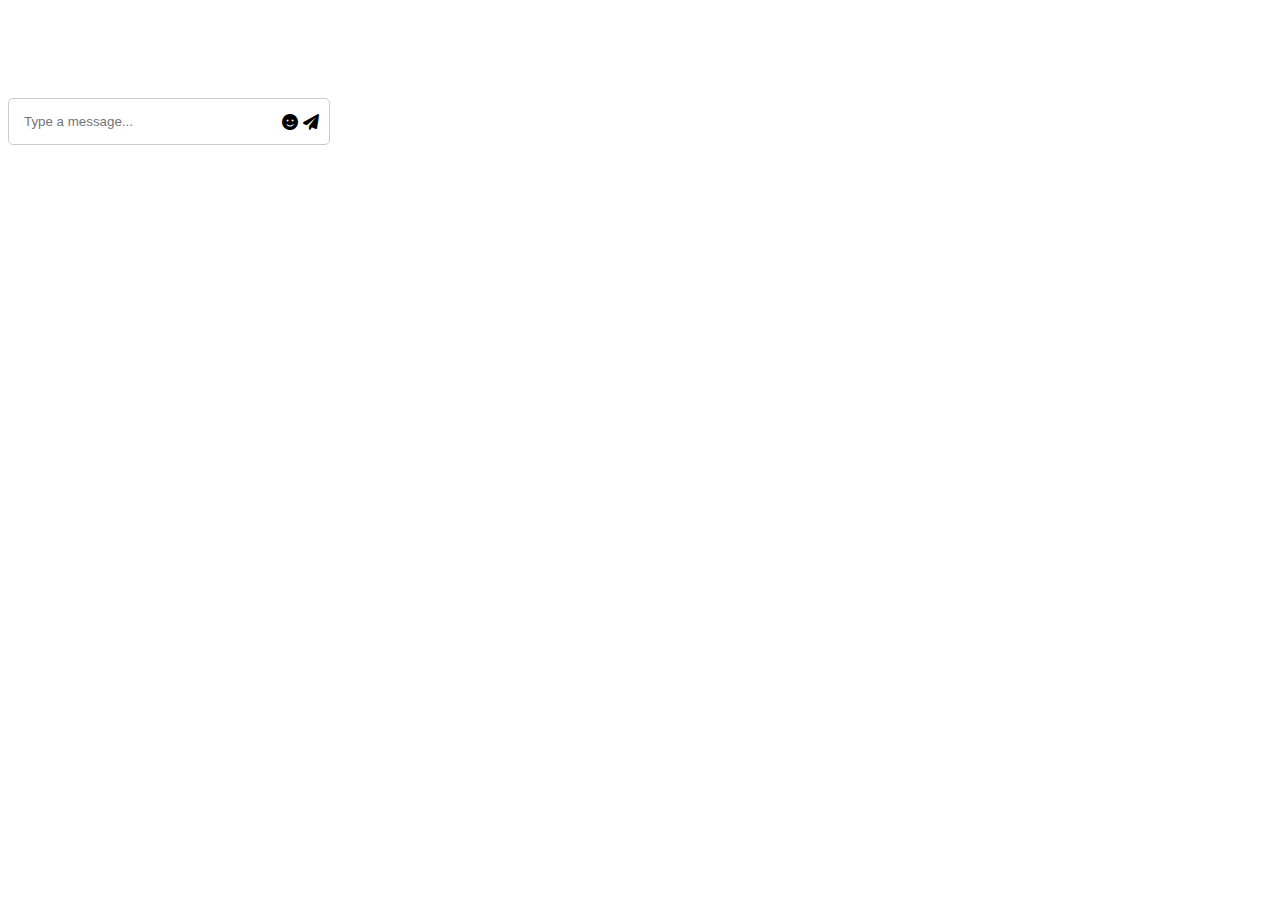
<file: minhanh.iwedding.info/chat-icon.html>
<!DOCTYPE html>
<html lang="en">

<head>
    <meta charset="UTF-8">
    <meta name="viewport" content="width=device-width, initial-scale=1.0">
    <title>Chat Box with Icons</title>
    <style>
        .chat-box {
            width: 300px;
            border: 1px solid #ccc;
            padding: 10px;
            border-radius: 5px;
            display: flex;
            align-items: center;
            position: relative;
        }

        .chat-box input[type="text"] {
            width: 100%;
            padding: 5px;
            border: none;
            outline: none;
        }

        .chat-box .icons {
            display: flex;
            gap: 5px;
        }

        .chat-box .icons i {
            cursor: pointer;
        }

        .icon-popup {
            display: none;
            position: absolute;
            bottom: 40px;
            right: 10px;
            border: 1px solid #ccc;
            background: #fff;
            padding: 10px;
            border-radius: 5px;
            box-shadow: 0 2px 5px rgba(172, 4, 4, 0.2);
        }

        .icon-popup i {
            margin: 5px;
            cursor: pointer;
        }

        .emoji {
            border-radius: 1px;
        }

        .emoji:hover {
            outline: #a36155 solid 2px;
        }

        .emoji:focus {
            text-decoration: none;
        }
    </style>
    <!-- Link to Font Awesome for icons -->
    <link rel="stylesheet" href="https://cdnjs.cloudflare.com/ajax/libs/font-awesome/6.0.0-beta3/css/all.min.css">
</head>

<body>
    <br><br><br><br><br>
    <div class="chat-box">
        <input type="text" id="chat-input" placeholder="Type a message...">
        <div class="icons">
            <i class="fas fa-smile" id="icon-trigger"></i>
            <i class="fas fa-paper-plane"></i>
        </div>
        <div class="icon-popup" id="icon-popup">
            <!-- <span class="emoji" data-emoji="😊">😊</span>
                <span class="emoji" data-emoji="🍀">🍀</span> -->
            <table style="width:100%">
                <tr>
                    <td><span class="emoji" data-emoji="😊">haovm😊</span></td>
                    <td><span class="emoji" data-emoji="❤️">❤️</span></td>
                    <td><span class="emoji" data-emoji="👍">👍</span></td>
                    <td><span class="emoji" data-emoji="😇">😇</span></td>
                    <td><span class="emoji" data-emoji="💜">💜</span></td>
                    <td><span class="emoji" data-emoji="🤩">🤩</span></td>
                    <td><span class="emoji" data-emoji="🤪">🤪</span></td>
                    <td><span class="emoji" data-emoji="🤡">🤡</span></td>
                    <td><span class="emoji" data-emoji="🤗">🤗</span></td>
                    <td><span class="emoji" data-emoji="😜">😜</span></td>
                </tr>
                <tr>
                    <td><span class="emoji" data-emoji="😌">😌</span></td>
                    <td><span class="emoji" data-emoji="🤗">🤗</span></td>
                    <td><span class="emoji" data-emoji="😘">😘</span></td>
                    <td><span class="emoji" data-emoji="😜">😜</span></td>
                    <td><span class="emoji" data-emoji="🏡">🏡</span></td>
                    <td><span class="emoji" data-emoji="🌷">🌷</span></td>
                    <td><span class="emoji" data-emoji="🍀">🍀</span></td>
                    <td><span class="emoji" data-emoji="🌼">🌼</span></td>
                    <td><span class="emoji" data-emoji="🕊️">🕊️</span></td>
                    <td><span class="emoji" data-emoji="🍁">🍁</span></td>
                </tr>
            </table>
            <!-- Add more emojis as needed -->
        </div>
    </div>

    <script>
        document.getElementById('icon-trigger').addEventListener('click', function () {
            var popup = document.getElementById('icon-popup');
            if (popup.style.display === 'none' || popup.style.display === '') {
                popup.style.display = 'block';
            } else {
                popup.style.display = 'none';
            }
        });

        document.querySelectorAll('.icon-popup .emoji').forEach(function (emoji) {
            emoji.addEventListener('click', function () {
                var chatInput = document.getElementById('chat-input');
                chatInput.value += this.dataset.emoji;
                document.getElementById('icon-popup').style.display = 'none';
            });
        });

        // Close the popup when clicking outside
        document.addEventListener('click', function (event) {
            var popup = document.getElementById('icon-popup');
            var trigger = document.getElementById('icon-trigger');
            if (!popup.contains(event.target) && !trigger.contains(event.target)) {
                popup.style.display = 'none';
            }
        });
    </script>
</body>

</html>
</file>
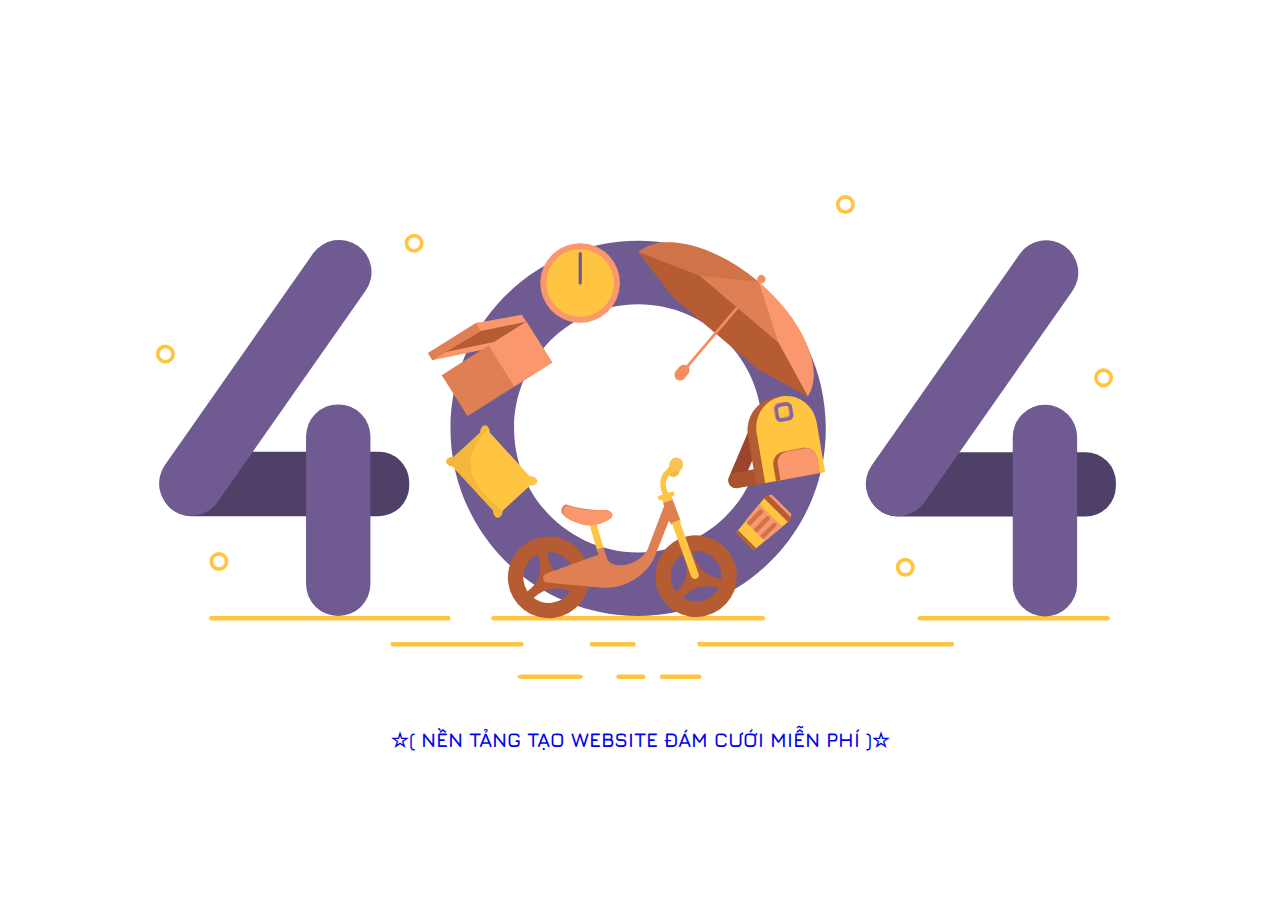
<file: minhanh.iwedding.info/templates/template17/css/owl.video.play.html>
<!DOCTYPE html><!--[if lte IE 9]>
<html lang="en" class="oldie">
<![endif]--><!--[if gt IE 9]><!--><html lang="en"><!--<![endif]--><head>
  <meta charset="utf-8">
  <meta name="viewport" content="width=device-width, initial-scale=1">
  <title>(404) Không tìm thấy trang - Biihappy.com</title>
  <link href="https://fonts.googleapis.com/css2?family=Coiny&family=Jura:wght@300&family=MonteCarlo&family=Tourney:wght@100&display=swap" rel="stylesheet">
  <link rel="stylesheet" media="all" href="../../../404/style.css">
</head>
<body style="height: 100vh;display: flex;align-items: center;">
<div class="wrapper" style="width: 100%; max-width: 1024px;margin:auto;"><svg xmlns="http://www.w3.org/2000/svg" viewBox="0 0 1920 1080">
  <title>404</title>
  <g id="Layer_12 yellow-back-fig" data-name="Layer 12">
    <path class="cls-1" d="M600.87,872H156a4,4,0,0,0-3.78,4.19h0a4,4,0,0,0,3.78,4.19H600.87a4,4,0,0,0,3.78-4.19h0A4,4,0,0,0,600.87,872Z"></path>
    <rect class="cls-1" x="680.91" y="871.98" width="513.38" height="8.39" rx="4.19" ry="4.19"></rect>
    <path class="cls-1" d="M1480,876.17h0c0,2.32,2.37,4.19,5.3,4.19h350.61c2.93,0,5.3-1.88,5.3-4.19h0c0-2.32-2.37-4.19-5.3-4.19H1485.26C1482.33,872,1480,873.86,1480,876.17Z"></path>
    <rect class="cls-1" x="492.21" y="920.64" width="249.8" height="8.39" rx="4.19" ry="4.19"></rect>
    <path class="cls-1" d="M1549.14,924.84h0a4.19,4.19,0,0,0-4.19-4.19H1067.46a14.66,14.66,0,0,1,.35,3.21v1A4.19,4.19,0,0,0,1072,929h472.94A4.19,4.19,0,0,0,1549.14,924.84Z"></path>
    <path class="cls-1" d="M865.5,924.84h0a4.19,4.19,0,0,0,4.19,4.19h82.37a12.28,12.28,0,0,1-.19-2v-2.17a4.19,4.19,0,0,0-4.19-4.19h-78A4.19,4.19,0,0,0,865.5,924.84Z"></path>
    <rect class="cls-1" x="915.6" y="981.47" width="54.72" height="8.39" rx="4.19" ry="4.19"></rect>
    <path class="cls-1" d="M730.33,985.67h0c0,2.32,4.23,4.19,9.44,4.19h104.3c5.22,0,9.44-1.88,9.44-4.19h0c0-2.32-4.23-4.19-9.44-4.19H739.78C734.56,981.47,730.33,983.35,730.33,985.67Z"></path>
    <rect class="cls-1" x="997.06" y="981.47" width="78.11" height="8.39" rx="4.19" ry="4.19"></rect>
    
   <g id="round-conf">
    <path class="cls-1 circle c1" d="M536.41,155.14a17.77,17.77,0,1,0,17.77,17.77A17.77,17.77,0,0,0,536.41,155.14Zm0,28.68a10.9,10.9,0,1,1,10.9-10.9A10.9,10.9,0,0,1,536.41,183.81Z"></path>
    <path class="cls-1 circle c2" d="M1345.09,82.44a17.77,17.77,0,1,0,17.77,17.77A17.77,17.77,0,0,0,1345.09,82.44Zm0,28.68a10.9,10.9,0,1,1,10.9-10.9A10.9,10.9,0,0,1,1345.09,111.12Z"></path>
    <path class="cls-1 circle c3" d="M70.12,363A17.77,17.77,0,1,0,87.89,380.8,17.77,17.77,0,0,0,70.12,363Zm0,28.68A10.9,10.9,0,1,1,81,380.8,10.9,10.9,0,0,1,70.12,391.7Z"></path>
    <path class="cls-1 circle c4" d="M170.47,751.82a17.77,17.77,0,1,0,17.77,17.77A17.77,17.77,0,0,0,170.47,751.82Zm0,28.68a10.9,10.9,0,1,1,10.9-10.9A10.9,10.9,0,0,1,170.47,780.5Z"></path>
    <path class="cls-1 circle c5" d="M1457.34,762.73a17.77,17.77,0,1,0,17.77,17.77A17.77,17.77,0,0,0,1457.34,762.73Zm0,28.68a10.9,10.9,0,1,1,10.9-10.9A10.9,10.9,0,0,1,1457.34,791.4Z"></path>
    <path class="cls-1 circle c6" d="M1829.15,407.49a17.77,17.77,0,1,0,17.77,17.77A17.77,17.77,0,0,0,1829.15,407.49Zm0,28.68a10.9,10.9,0,1,1,10.9-10.9A10.9,10.9,0,0,1,1829.15,436.17Z"></path>
    </g>
  </g>
  <g id="fortyfour" data-name="Layer 2">
    <g class="four a">
      
      <rect class="cls-2" x="233.74" y="391.14" width="120.71" height="466.29" rx="57.1" ry="57.1" transform="translate(918.39 330.19) rotate(90)"></rect>
        
      <rect class="cls-3" x="333.83" y="475.1" width="120.71" height="396.88" rx="60.36" ry="60.36"></rect>
     
      <rect class="cls-3" x="197.13" y="122.89" width="120.71" height="604.75" rx="60.36" ry="60.36" transform="translate(290.49 -70.78) rotate(35)"></rect>
  
    </g>
    <g class="four b">

      <rect class="cls-2" x="1558.84" y="391.91" width="120.71" height="466.29" rx="57.1" ry="57.1" transform="translate(2244.26 -994.14) rotate(90)"></rect>
  
   
      <rect class="cls-3" x="1658.92" y="475.87" width="120.71" height="396.88" rx="60.36" ry="60.36"></rect>

      <rect class="cls-3" x="1522.22" y="123.66" width="120.71" height="604.75" rx="60.36" ry="60.36" transform="translate(530.57 -830.68) rotate(35)"></rect>
 
    </g>
    <path class="cls-3" id="ou" d="M956.54,168.2c-194.34,0-351.89,157.55-351.89,351.89S762.19,872,956.54,872s351.89-157.55,351.89-351.89S1150.88,168.2,956.54,168.2Zm0,584.49c-128.46,0-232.6-104.14-232.6-232.6s104.14-232.6,232.6-232.6,232.6,104.14,232.6,232.6S1085,752.69,956.54,752.69Z"></path>
  </g>
  <g id="umbrella" data-name="Layer 3">
    <g>
      <circle class="cls-4" cx="1187.53" cy="240.3" r="7.66" transform="translate(236.36 990.8) rotate(-49.71)"></circle>
      <g>
        <path class="cls-5" d="M1219.56,359.67l55,100.52c32.7-48.48-6.87-142.43-91.75-214.38-84.41-71.55-183-95.33-225.81-56l114.21,44.14Z"></path>
        <path class="cls-6" d="M1182.79,245.81c-84.41-71.55-183-95.33-225.81-56l114.21,44.14Z"></path>
        <polygon class="cls-7" points="1182.79 245.81 1071.19 233.91 1219.56 359.67 1182.79 245.81"></polygon>
      </g>
      <polygon class="cls-8" points="1180.91 409.02 1274.54 460.19 1219.56 359.67 1071.19 233.91 956.98 189.76 1021.95 274.29 1180.91 409.02"></polygon>
      <g>
        <rect class="cls-4" x="997.45" y="358.35" width="175.58" height="5.1" transform="translate(108.21 955.38) rotate(-49.71)"></rect>
        <rect class="cls-4" x="1028.09" y="399.36" width="21.46" height="32.27" rx="10.73" ry="10.73" transform="translate(515.04 -573.16) rotate(40.29)"></rect>
      </g>
    </g>
  </g>
  <g id="pillow" data-name="Layer 4">
    <path class="cls-1" d="M754,627.07c7,.54,12.92-2.82,13.35-7.59s-4.95-9.24-12-9.87a18.55,18.55,0,0,0-2.17,0l-74.9-81.64c0-.1,0-.19,0-.29,0-7.09-4-12.83-8.8-12.81s-8.75,5.77-8.73,12.87c0,0,0,.09,0,.13l-50.21,46.07h-.09c-7.06-.63-13.14,2.77-13.57,7.59s4.87,9.16,11.85,9.84l76.08,82.92s0,0,0,.06c0,7.09,4,12.83,8.8,12.81s8.65-5.66,8.71-12.65Z"></path>
    <path class="cls-9" d="M669.46,514.82c-4.77-.83-8.75,5.77-8.73,12.87,0,0,0,.09,0,.13l-50.21,46.07h-.09c-7.06-.63-13.14,2.77-13.57,7.59s4.87,9.16,11.85,9.84l76.08,82.92s0,0,0,.06c0,7.09,4,12.83,8.8,12.81s8.65-5.66,8.71-12.65C570.55,573,702.07,520.47,669.46,514.82Z"></path>
  </g>
  <g id="cup" data-name="Layer 7">
    <polygon class="cls-1" points="1173.69 748.21 1140.52 715.42 1195.79 647.35 1241.13 692.16 1173.69 748.21"></polygon>
    <polygon class="cls-8" points="1173.69 748.21 1140.52 715.42 1143.93 711.27 1177.81 744.75 1173.69 748.21"></polygon>
    <polygon class="cls-5" points="1194.68 731.46 1157.04 694.24 1183.8 661.7 1226.91 704.32 1194.68 731.46"></polygon>
    <g class="cls-10">
      <path class="cls-8" d="M1176.32,667.78h0a4.19,4.19,0,0,1,4.19,4.19v33.54a0,0,0,0,1,0,0h-8.38a0,0,0,0,1,0,0V672a4.19,4.19,0,0,1,4.19-4.19Z" transform="translate(822.53 -628.67) rotate(44.67)"></path>
      <path class="cls-8" d="M1172.73,709.7l23.58-23.85a4.19,4.19,0,0,1,5.92,0h0a4.19,4.19,0,0,1,0,5.92l-23.58,23.85Z"></path>
      <path class="cls-8" d="M1185.11,722.09l23.58-23.85a4.19,4.19,0,0,1,5.92,0h0a4.19,4.19,0,0,1,0,5.92L1191.06,728Z"></path>
    </g>
    <path class="cls-5" d="M1197.85,660.5h45.69a5.7,5.7,0,0,1,5.7,5.7v8.32a0,0,0,0,1,0,0h-57.09a0,0,0,0,1,0,0v-8.32A5.7,5.7,0,0,1,1197.85,660.5Z" transform="translate(829.53 -667.66) rotate(45)"></path>
    <path class="cls-8" d="M1191.49,664.74h53.94a5.25,5.25,0,0,1,5.25,5.25v4.79a0,0,0,0,1,0,0h-64.44a0,0,0,0,1,0,0V670a5.25,5.25,0,0,1,5.25-5.25Z" transform="translate(822.83 -663.17) rotate(44.67)"></path>
  </g>
  <g id="clock" data-name="Layer 8">

    <circle class="cls-5" cx="847.7" cy="247.59" r="74.66" transform="translate(-32.91 314.05) rotate(-20.6)"></circle>
    <circle class="cls-1" cx="847.7" cy="247.59" r="63.44" transform="translate(-32.91 314.05) rotate(-20.6)"></circle>
    <rect class="cls-3 clock-hand-1" x="845" y="189.5" width="6.04" height="58" rx="3.02" ry="3.02"></rect>
    <rect class="cls-3 clock-hand-2" x="845" y="209.5" width="6.04" height="38" rx="3.02" ry="3.02" transform="translate(1611.22 -230.4) rotate(130.4)"></rect>
        <circle class="cls-3" cx="847.7" cy="247.59" transform="translate(-32.91 314.05) rotate(-20.6)" r="3"></circle>
  </g>
  <g id="box" data-name="Layer 9">
    <g id="box-top"><polygon class="cls-8" points="569.71 382.28 653.74 329.39 747.13 320.1 679.2 369.85 569.71 382.28"></polygon>    
    <polygon class="cls-5" points="691.95 367.2 570.87 392.34 565.32 383.35 687.8 357.45 691.95 367.2"></polygon>

    
    <polygon class="cls-5" points="661.54 337.48 570.87 392.34 562.42 378.92 652.25 322.38 658.12 321.34 661.54 337.48"></polygon><polygon class="cls-7" points="661.54 337.48 570.87 392.34 562.42 378.92 652.25 322.38 658.12 321.34 661.54 337.48"></polygon><polygon class="cls-5" points="747.13 320.1 661.54 337.48 652.25 322.38 738.4 307.1 747.13 320.1"></polygon>
    </g>
      <path class="cls-5" d="M588.28,420.26s3.44,5.2,5.19,8l43.1,68.48,158.81-100-43.1-68.48q-2.63-4.17-5.47-8Z"></path>
      <path class="cls-7" d="M588.28,420.26s3.44,5.2,5.19,8l43.1,68.48,158.81-100-43.1-68.48q-2.63-4.17-5.47-8Z"></path>
    <rect class="cls-5" x="693.73" y="335.51" width="83.99" height="90.58" transform="translate(-89.78 450.43) rotate(-32.19)"></rect>
    
    
    
  </g>
  
  <g id="rucksack" data-name="Layer 6">
    <g id="stripe"><path class="cls-12" d="M1200.32,473.91h0a13.74,13.74,0,0,0-18.41,7.44l-55,129.86a14.82,14.82,0,0,0,7.13,19.21h0a13.74,13.74,0,0,0,18.41-7.44l55-129.86A14.82,14.82,0,0,0,1200.32,473.91Z"></path>
    <path class="cls-13" d="M1202.18,606.34h0a14,14,0,0,0-16.18-11.8l-48.83,9c-7.59,1.4-12.66,9-11.31,16.89h0a14,14,0,0,0,16.18,11.8l48.83-9C1198.46,621.82,1203.53,614.26,1202.18,606.34Z"></path>
    </g>
    <path class="cls-8" d="M1300.86,603l-122.93,22.74-15.44-90.91c-5.75-33.86,15.89-66.17,48.34-72.18l11.58-2.08c32.45-6,57.26,17.66,63,51.51Z"></path>
    <path class="cls-1" d="M1307,601.91l-112.32,20.78-15.9-93.61c-5.5-32.36,15.19-63.25,46.2-69h0c31-5.74,60.62,15.85,66.12,48.21Z"></path>
    <path class="cls-8" d="M1296.76,603.8,1215,618.92l-4.89-28.77c-2.11-12.42,5.83-24.27,17.73-26.47l38.67-7.15c11.9-2.2,23.26,6.08,25.37,18.5Z"></path>
    <path class="cls-5" d="M1296.76,603.8l-73.41,13.58-4.92-29c-2-11.62,5.45-22.72,16.6-24.78l33.07-6.12c11.14-2.06,21.77,5.69,23.75,17.32Z"></path>
    <path class="cls-4" d="M1231.77,469.69l-13.42,2.48a10.25,10.25,0,0,0-8,11.92l2.38,14a9.9,9.9,0,0,0,11.42,8.33l13.42-2.48a10.25,10.25,0,0,0,8-11.92l-2.38-14A9.9,9.9,0,0,0,1231.77,469.69Zm7.17,20.84a6.39,6.39,0,0,1-5,7.43l-8.36,1.55a6.17,6.17,0,0,1-7.12-5.19l-1.48-8.73a6.39,6.39,0,0,1,5-7.43l8.36-1.55a6.17,6.17,0,0,1,7.12,5.19Z"></path>
    <path class="cls-14" d="M1233.74,471.13l-13.42,2.48a10.25,10.25,0,0,0-8,11.92l2.38,14a9.9,9.9,0,0,0,11.42,8.33l13.42-2.48a10.25,10.25,0,0,0,8-11.92l-2.38-14A9.9,9.9,0,0,0,1233.74,471.13Zm7.17,20.84a6.39,6.39,0,0,1-5,7.43l-8.36,1.55a6.17,6.17,0,0,1-7.12-5.19L1219,487a6.39,6.39,0,0,1,5-7.43l8.36-1.55a6.17,6.17,0,0,1,7.12,5.19Z"></path>
  </g>
  <g id="bike" data-name="Layer 5">
    <path class="cls-8 wheel" d="M1139.82,780.44a76.59,76.59,0,1,0-57.9,91.53A76.59,76.59,0,0,0,1139.82,780.44Zm-28.12,6.33a47.59,47.59,0,0,1,.83,15.8c-30.14-6.28-47.68-21.65-54.39-52.52A47.73,47.73,0,0,1,1111.69,786.77Zm-70.46-30.9c10.35,26.88,10.14,50.4-13.73,70.77a47.67,47.67,0,0,1,13.73-70.77Zm34.35,88a47.55,47.55,0,0,1-34.94-5.62c16.8-20.36,41.71-25.94,67.09-19.46A47.66,47.66,0,0,1,1075.58,843.85Z"></path>
    <path class="cls-8 wheel" d="M864.89,789.69a76.59,76.59,0,1,0-66.13,85.78A76.59,76.59,0,0,0,864.89,789.69Zm-28.59,3.7a47.59,47.59,0,0,1-.64,15.81c-29.43-9-45.47-26-49.3-57.33A47.73,47.73,0,0,1,836.3,793.39ZM769,756.1c7.82,27.72,5.43,51.12-20.22,69.2A47.67,47.67,0,0,1,769,756.1Zm26.06,90.78a47.55,47.55,0,0,1-34.27-8.83c18.61-18.72,43.93-22,68.6-13.16A47.66,47.66,0,0,1,795.06,846.88Z"></path>
    <g>
      <rect class="cls-1" x="871.39" y="693.37" width="12.87" height="53.21" transform="translate(-165.97 273.38) rotate(-16.19)"></rect>
      <path class="cls-5" d="M813.93,679.35c-3.72-5.2,2.24-18.5,9.16-16.13,33.43,11.46,73.85,10.45,73.85,10.45,8.84.15,14.44,10.34,7.27,15.48-14.36,8.79-33.13,17-56.35,9.76C830.17,693.41,819.83,687.6,813.93,679.35Z"></path>
      <path class="cls-7" d="M813.93,679.35c-3.72-5.2,2.24-18.5,9.16-16.13,33.43,11.46,73.85,10.45,73.85,10.45,8.84.15,14.44,10.34,7.27,15.48-14.36,8.79-33.13,17-56.35,9.76C830.17,693.41,819.83,687.6,813.93,679.35Z"></path>
      <path class="cls-5" d="M817.15,680.06c-3.59-5,1.69-16.51,8.37-14.22,32.3,11.09,71.41,7.83,71.41,7.83,8.54.14,17.45,9.94,7.43,15.88-13.87,8.51-32,16.44-54.44,9.44C832.84,693.67,822.85,688,817.15,680.06Z"></path>
    </g>
    <g>
      <circle class="cls-9" cx="1022.66" cy="599.55" r="11.57" transform="translate(-4.86 8.38) rotate(-0.47)"></circle>
      <path class="cls-1" d="M1069.76,792.37l-34.89-96.74,1.93-.8-1.71-4.15-1.74.72-13.26-36.76,1.27-.42-2.25-6.76,5.94-2-2.57-7.72-9.7,3.22c-11.55-22.55,2-36.33,15-41.86l-5.57-8.81c-23,10.29-29.61,28.75-19.53,54l-9.38,3.12,2.56,7.72,5.47-1.82,2.25,6.76,2.36-.78,13.62,37.76-2.35,1,1.71,4.15,2.16-.89,34.65,96.09a7.47,7.47,0,0,0,9.56,4.49h0A7.47,7.47,0,0,0,1069.76,792.37Z"></path>
      <circle class="cls-11" cx="1027.9" cy="587.94" r="12.99" transform="translate(-4.77 8.42) rotate(-0.47)"></circle>
    </g>
    <path class="cls-5" d="M1021.29,654l-17.73,6.15,1.72,5.59-31.41,82.36c-19.35,32.53-66.3,36.72-75.56,16.68l-7.09-21.5L879,747.1l3.28,10.09-94.65,33.95c-11.49,2.29-11.85,15.79-2.61,17.84,0,0,39.11,3.66,103,9.5a92.75,92.75,0,0,0,40.89-5.29c44.32-16.56,57.73-50.67,57.73-50.67l26.82-67.26a1.37,1.37,0,0,1,2.53,0l1.42,3.33,17.75-7.62Z"></path>
    <path class="cls-7" d="M1021.29,654l-17.73,6.15,1.72,5.59-31.41,82.36c-19.35,32.53-66.3,36.72-75.56,16.68l-7.09-21.5L879,747.1l3.28,10.09-94.65,33.95c-11.49,2.29-11.85,15.79-2.61,17.84,0,0,39.11,3.66,103,9.5a92.75,92.75,0,0,0,40.89-5.29c44.32-16.56,57.73-50.67,57.73-50.67l26.82-67.26a1.37,1.37,0,0,1,2.53,0l1.42,3.33,17.75-7.62Z"></path>
  </g>
</svg>
<a style="text-align: center;display: block;font-size: 20px;text-transform: uppercase;font-family: 'Jura', sans-serif;font-weight: bold;" href="https://biihappy.com/vi/wedding" target="_blank">☆( Nền tảng tạo website đám cưới miễn phí )☆</a>
</div>

</body></html>
</file>
<file: minhanh.iwedding.info/404/style.css>
html, body, div, span, applet, object, iframe,
h1, h2, h3, h4, h5, h6, p, blockquote, pre,
a, abbr, acronym, address, big, cite, code,
del, dfn, em, img, ins, kbd, q, s, samp,
small, strike, strong, sub, sup, tt, var,
b, u, i, center,
dl, dt, dd, ol, ul, li,
fieldset, form, label, legend,
table, caption, tbody, tfoot, thead, tr, th, td,
article, aside, canvas, details, embed,
figure, figcaption, footer, header, hgroup,
menu, nav, output, ruby, section, summary,
time, mark, audio, video {
margin: 0;
padding: 0;
border: 0;
font-size: 100%;
font: inherit;
vertical-align: baseline;
text-decoration: none;
}
/* HTML5 display-role reset for older browsers */
article, aside, details, figcaption, figure,
footer, header, hgroup, menu, nav, section {
display: block;
}
body {
line-height: 1;
}
ol, ul {
list-style: none;
}
blockquote, q {
quotes: none;
}
blockquote:before, blockquote:after,
q:before, q:after {
content: '';
content: none;
}
table {border-collapse: collapse;border-spacing: 0;}
* {-webkit-box-sizing: border-box;-moz-box-sizing: border-box;box-sizing: border-box;}
*:before, *:after {-webkit-box-sizing: border-box;-moz-box-sizing: border-box;box-sizing: border-box;}
body{padding: 0 10px;}
.cls-1 {
  fill: #ffc541;
}

.cls-2 {
  fill: #4e4066;
}

.cls-3 {
  fill: #6f5b92;
}

.cls-4 {
  fill: #f78d5e;
}

.cls-5 {
  fill: #fa976c;
}

.cls-6,
.cls-7,
.cls-8 {
  fill: #b65c32;
}

.cls-10,
.cls-6 {
  opacity: 0.6;
}

.cls-7 {
  opacity: 0.4;
}

.cls-9 {
  fill: #f4b73b;
}

.cls-11 {
  fill: #f9c358;
}

.cls-12 {
  fill: #9b462c;
}

.cls-13 {
  fill: #aa512e;
}

.cls-14 {
  fill: #7d6aa5;
}


/* animations */

.wheel {
  animation: wheel-rotate 6s ease infinite;
  transform-origin: center;
  transform-box: fill-box;
}

@keyframes wheel-rotate {
  50% {
    transform: rotate(360deg);
    animation-timing-function: cubic-bezier(0.55, 0.085, 0.68, 0.53);
  }
  100% {
    transform: rotate(960deg)
  }
}

.clock-hand-1 {
  animation: clock-rotate 3s linear infinite;
  transform-origin: bottom;
  transform-box: fill-box;
}

.clock-hand-2 {
  animation: clock-rotate 6s linear infinite;
  transform-origin: bottom;
  transform-box: fill-box;
}

@keyframes clock-rotate {
  100% {
    transform: rotate(360deg)
  }
}

#box-top {
  animation: box-top-anim 2s linear infinite;
  transform-origin: right top;
  transform-box: fill-box;
}

@keyframes box-top-anim {
  50% {
    transform: rotate(-5deg)
  }
}

#umbrella {
  animation: umbrella-anim 6s linear infinite;
  transform-origin: center;
  transform-box: fill-box;
}

@keyframes umbrella-anim {
  25% {
    transform: translateY(10px) rotate(5deg);
  }
  75% {
    transform: rotate(-5deg);
  }
}

#cup {
  animation: cup-rotate 3s cubic-bezier(0.455, 0.03, 0.515, 0.955) infinite;
  transform-origin: top left;
  transform-box: fill-box;
}

@keyframes cup-rotate {
  50% {
    transform: rotate(-5deg)
  }
}

#pillow {
  animation: pillow-anim 3s linear infinite;
  transform-origin: center;
  transform-box: fill-box;
}

@keyframes pillow-anim {
  25% {
    transform: rotate(10deg) translateY(5px)
  }
  75% {
    transform: rotate(-10deg)
  }
}

#stripe {
  animation: stripe-anim 3s linear infinite;
  transform-origin: center;
  transform-box: fill-box;
}

@keyframes stripe-anim {
  25% {
    transform: translate(10px, 0) rotate(-10deg)
  }
  75% {
    transform: translateX(10px)
  }
}

#bike {
  animation: bike-anim 6s ease infinite;
}

@keyframes bike-anim {
  0% {
    transform: translateX(-1300px)
  }
  50% {
    transform: translateX(0);
    animation-timing-function: cubic-bezier(0.47, 0, 0.745, 0.715);
  }
  100% {
    transform: translateX(1300px)
  }
}

#rucksack {
  animation: ruck-anim 3s linear infinite;
  transform-origin: top;
  transform-box: fill-box;
}

@keyframes ruck-anim {
  50% {
    transform: rotate(5deg)
  }
}

.circle {
  animation: circle-anim ease infinite;
  transform-origin: center;
  transform-box: fill-box;
  perspective: 0px;
}

.circle.c1 {
  animation-duration: 2s
}

.circle.c2 {
  animation-duration: 3s
}

.circle.c3 {
  animation-duration: 1s
}

.circle.c4 {
  animation-duration: 1s
}

.circle.c5 {
  animation-duration: 2s
}

.circle.c6 {
  animation-duration: 3s
}

@keyframes circle-anim {
  50% {
    transform: scale(.2) rotateX(360deg) rotateY(360deg)
  }
}

.four,
#ou {
  animation: four-anim cubic-bezier(0.39, 0.575, 0.565, 1) infinite;
}

.four.a {
  transform-origin: bottom left;
  animation-duration: 3s;
  transform-box: fill-box;
}

.four.b {
  transform-origin: bottom right;
  animation-duration: 3s;
  transform-box: fill-box;
}

#ou {
  animation-duration: 6s;
  transform-origin: center;
  transform-box: fill-box;
}

@keyframes four-anim {
  50% {
    transform: scale(.98)
  }
}
</file>
